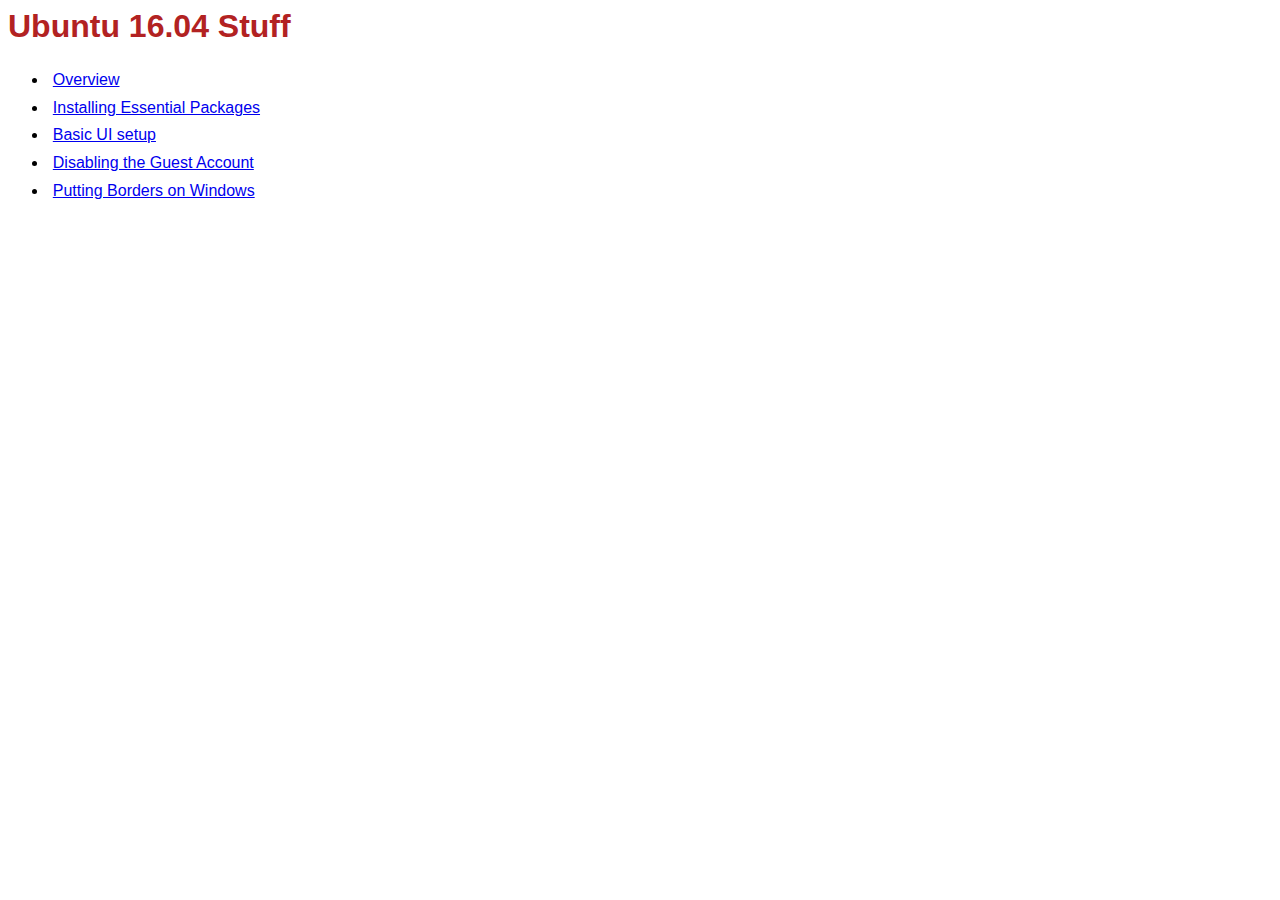
<file: index.htm>
<html>
<head>
    <link rel="stylesheet" href="css/style.css">
    <title>Ubuntu 16.04 Stuff</title>
</head>
<body>

<h1>Ubuntu 16.04 Stuff</h1>

<ul>
    <li> <a href="overview.htm">Overview</a> </li>
    <li> <a href="setup/essentials.htm">Installing Essential Packages</a> </li>
    <li> <a href="setup/basic-ui.htm">Basic UI setup</a> </li>
    <li> <a href="setup/disable-guest.htm">Disabling the Guest Account</a> </li>
    <li> <a href="setup/window-borders.htm">Putting Borders on Windows</a> </li>
</ul>

</body>
</html>
</file>
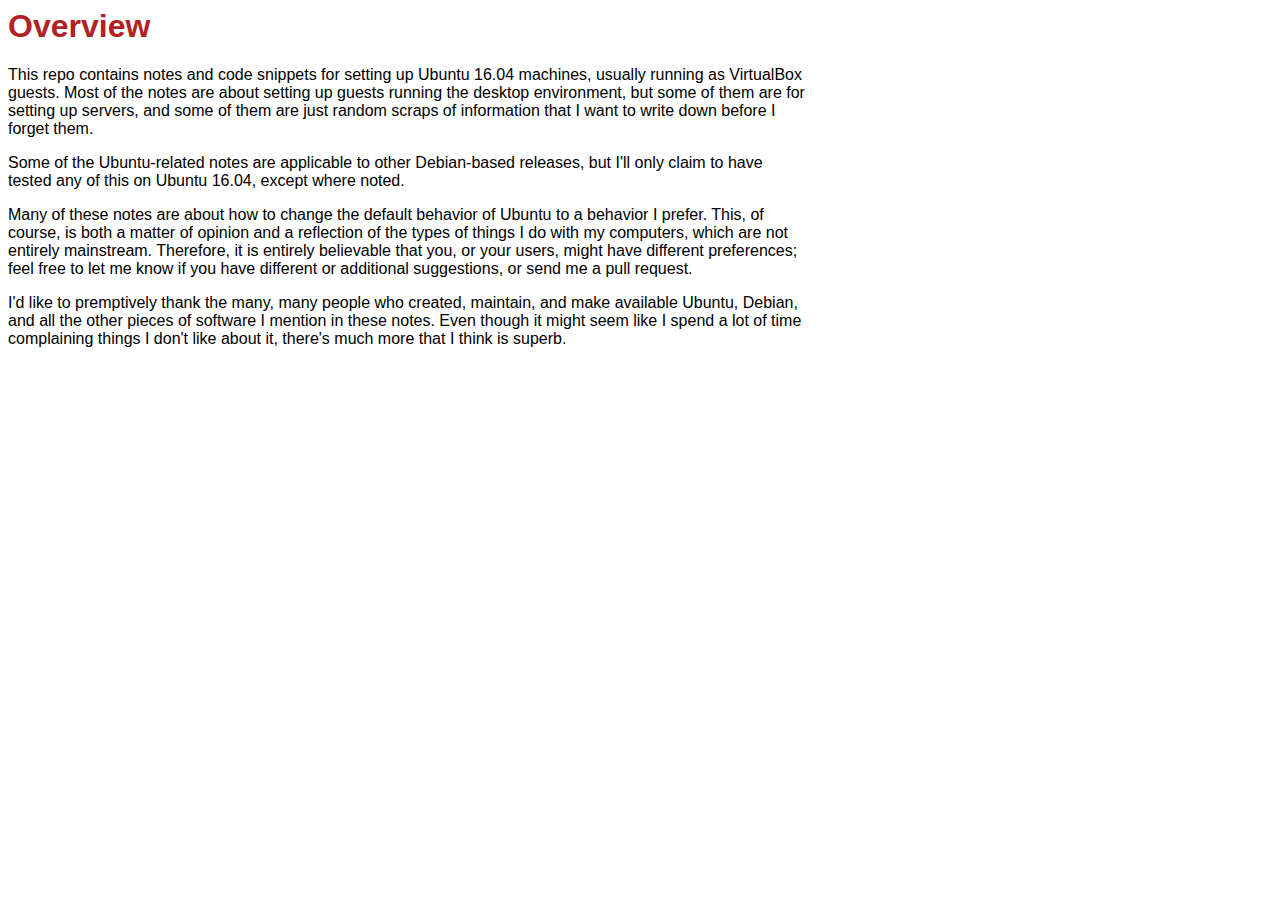
<file: overview.htm>
<html>
<head>
    <link rel="stylesheet" href="css/style.css">
    <title>Overview</title>
</head>
<body>

<h1>Overview</h1>

<p>
This repo contains notes and code snippets for setting
up Ubuntu 16.04 machines, usually running as VirtualBox
guests.
Most of
the notes are about setting up guests running the desktop
environment, but some of them are for setting up servers,
and some of them are just random scraps of information
that I want to write down before I forget them.
</p>

<p>
Some of the Ubuntu-related notes are applicable to other
Debian-based releases, but I'll only claim to have tested
any of this on Ubuntu 16.04, except where noted.
</p>

<p>
Many of these notes are about how to change the default
behavior of Ubuntu to a behavior I prefer.
This, of course, is both a matter of opinion and a reflection
of the types of things I do with my computers, which are
not entirely mainstream.
Therefore, it is entirely believable that you, or your users,
might have different preferences; feel free to let
me know if you have different or additional suggestions,
or send me a pull request.
</p>

<p>
I'd like to premptively thank the many, many people who
created, maintain, and make available
Ubuntu, Debian, and all the other pieces of software I mention
in these notes.  Even though it might seem like I spend a lot
of time complaining things I don't like about it, there's
much more that I think is superb.
</p>

</body>
</html>
</file>
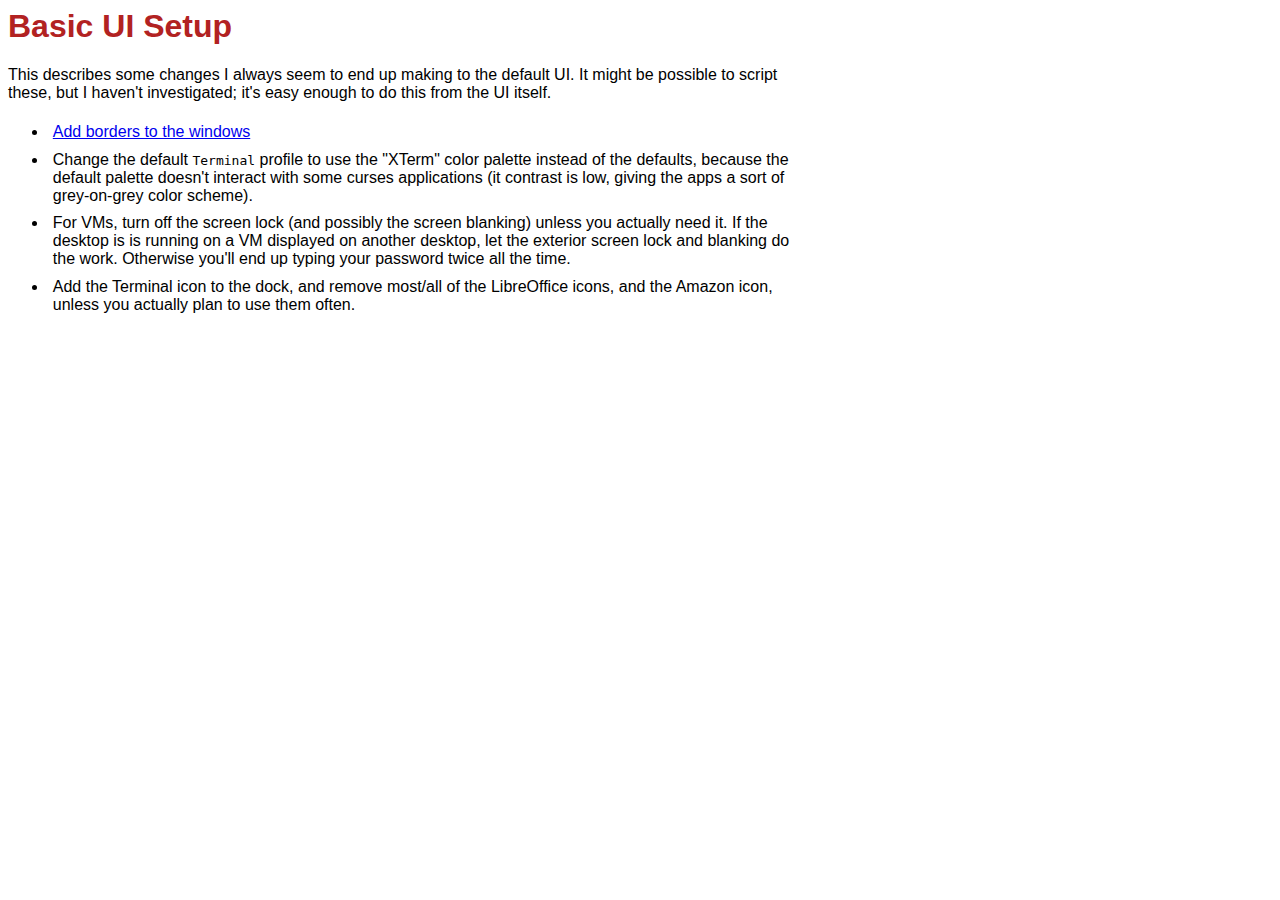
<file: setup/basic-ui.htm>
<html>
<head>
    <link rel="stylesheet" href="../css/style.css">
    <title>Basic UI Setup</title>
</head>
<body>

<h1>Basic UI Setup</h1>

<p> This describes some changes I always seem to end up making to
the default UI.  It might be possible to script these, but I haven't
investigated; it's easy enough to do this from the UI itself. </p>

<ul>
    <li> <a href="window-borders.htm">Add borders to the windows</a> </li>

    <li> Change the default <kbd>Terminal</kbd> profile to use the
	"XTerm" color palette instead of the defaults, because the
	default palette doesn't interact with some curses applications
	(it contrast is low, giving the apps a sort of grey-on-grey
	color scheme). </li>

    <li> For VMs, turn off the screen lock (and possibly the screen
	blanking) unless you actually need it.  If the desktop is
	is running on a VM displayed on another desktop, let the
	exterior screen lock and blanking do the work. Otherwise
	you'll end up typing your password twice all the time. </li>

    <li> Add the Terminal icon to the dock,
	and remove most/all of the LibreOffice icons,
	and the Amazon icon, unless you
	actually plan to use them often. </li>

</ul>

</body>
</html>
</file>
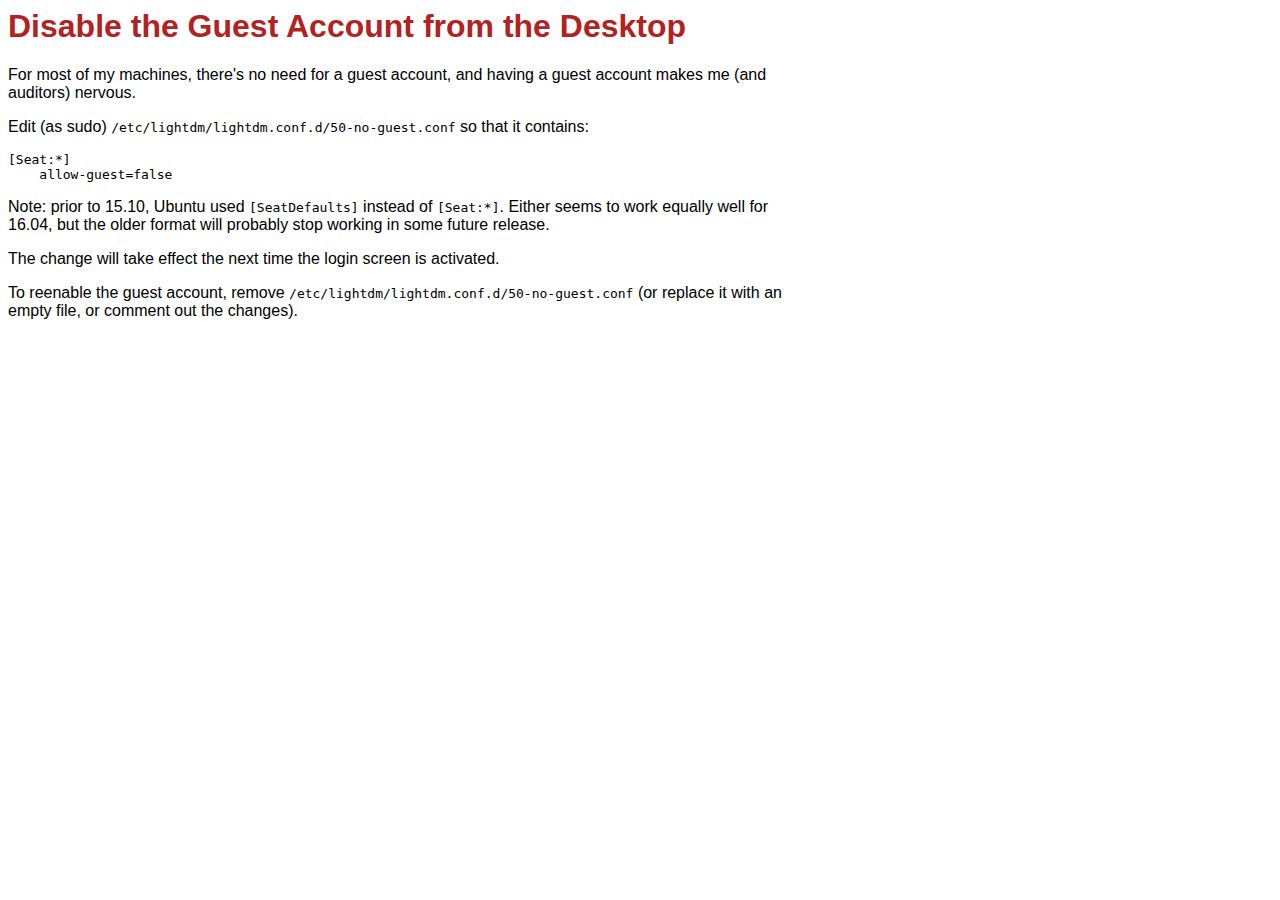
<file: setup/disable-guest.htm>
<html>
<head>
    <link rel="stylesheet" href="../css/style.css">
    <title>Disable the Guest Account</title>
</head>
<body>

<h1>Disable the Guest Account from the Desktop</h1>

<p> For most of my machines, there's no need for a guest account,
and having a guest account makes me (and auditors) nervous.  
</p>

<p> Edit (as sudo)
<kbd>/etc/lightdm/lightdm.conf.d/50-no-guest.conf</kbd>
so that it contains:

<pre>
[Seat:*]
    allow-guest=false
</pre>

<p>
Note: prior to 15.10, Ubuntu used <kbd>[SeatDefaults]</kbd> instead
of <kbd>[Seat:*]</kbd>.  Either seems to work equally well for 16.04,
but the older format will probably stop working in some future release.
</p>

<p>
The change will take effect the next time the login screen is
activated.
</p>

<p> To reenable the guest account, remove 
<kbd>/etc/lightdm/lightdm.conf.d/50-no-guest.conf</kbd> (or replace
it with an empty file, or comment out the changes).
</p>

</body>
</html>
</file>
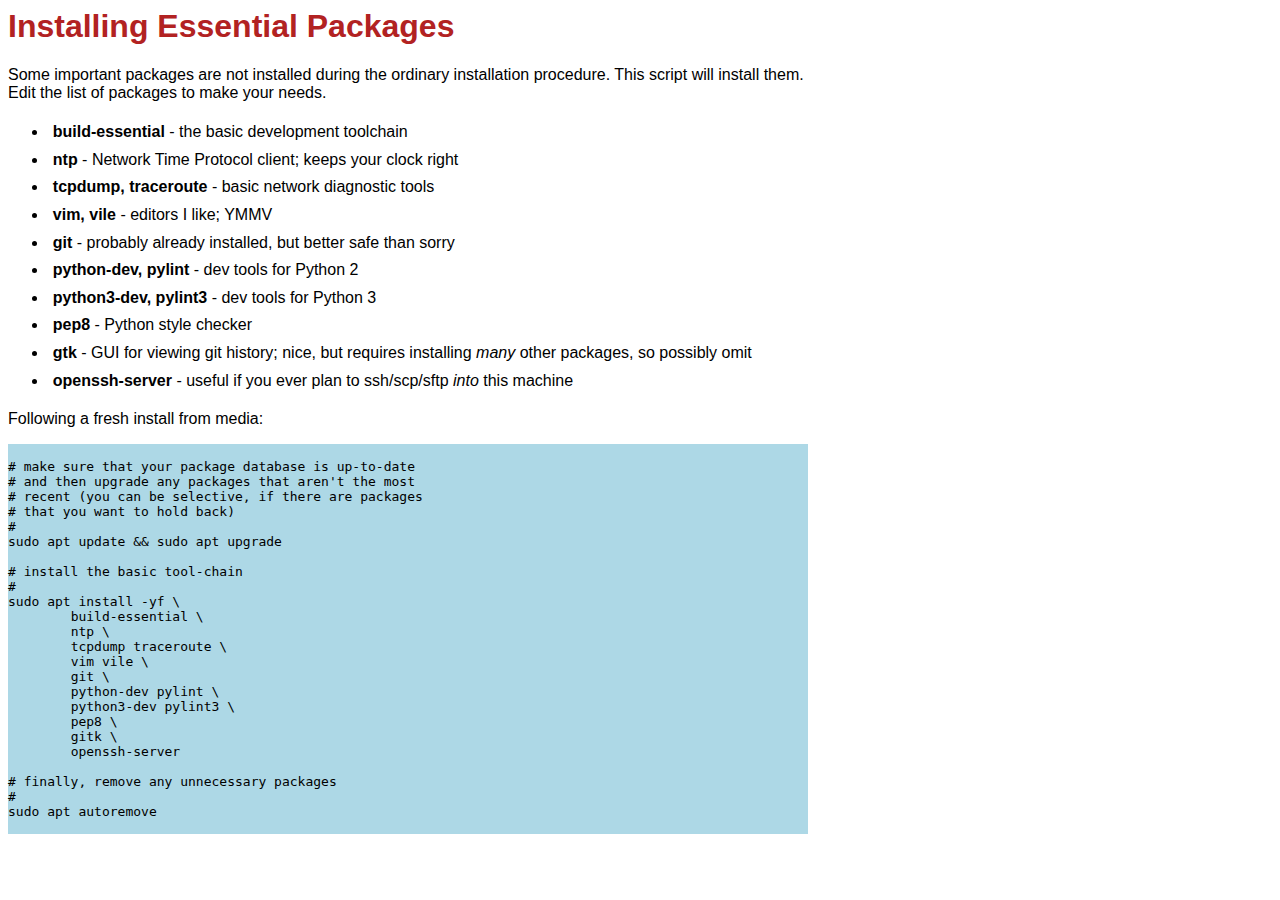
<file: setup/essentials.htm>
<html>
<head>
    <link rel="stylesheet" href="../css/style.css">
    <title>Installing Essential Packages</title>
</head>
<body>

<h1>Installing Essential Packages</h1>

<p> Some important packages are not installed during 
the ordinary installation procedure.
This script will install them.
Edit the list of packages to make your needs.
</p>

<ul>
    <li> <b>build-essential</b> - the basic development toolchain </li>
    <li> <b>ntp</b> - Network Time Protocol client;
	keeps your clock right </li>
    <li> <b>tcpdump, traceroute</b> - basic network diagnostic tools</li>
    <li> <b>vim, vile</b> - editors I like; YMMV</li>
    <li> <b>git</b> - probably already installed, but better safe than sorry</li>
    <li> <b>python-dev, pylint</b> - dev tools for Python 2</li>
    <li> <b>python3-dev, pylint3</b> - dev tools for Python 3</li>
    <li> <b>pep8</b> - Python style checker</li>
    <li> <b>gtk</b> - GUI for viewing git history; nice, but requires
	installing <em>many</em> other packages, so possibly omit</li>
    <li> <b>openssh-server</b> - useful if you ever plan to ssh/scp/sftp
	<em>into</em> this machine</li>
</ul>

<p>
Following a fresh install from media:
</p>

<code>
# make sure that your package database is up-to-date
# and then upgrade any packages that aren't the most
# recent (you can be selective, if there are packages
# that you want to hold back)
#
sudo apt update && sudo apt upgrade

# install the basic tool-chain
#
sudo apt install -yf \
	build-essential \
	ntp \
	tcpdump traceroute \
	vim vile \
	git \
	python-dev pylint \
	python3-dev pylint3 \
	pep8 \
	gitk \
	openssh-server

# finally, remove any unnecessary packages
#
sudo apt autoremove

</code>

</body>
</html>
</file>
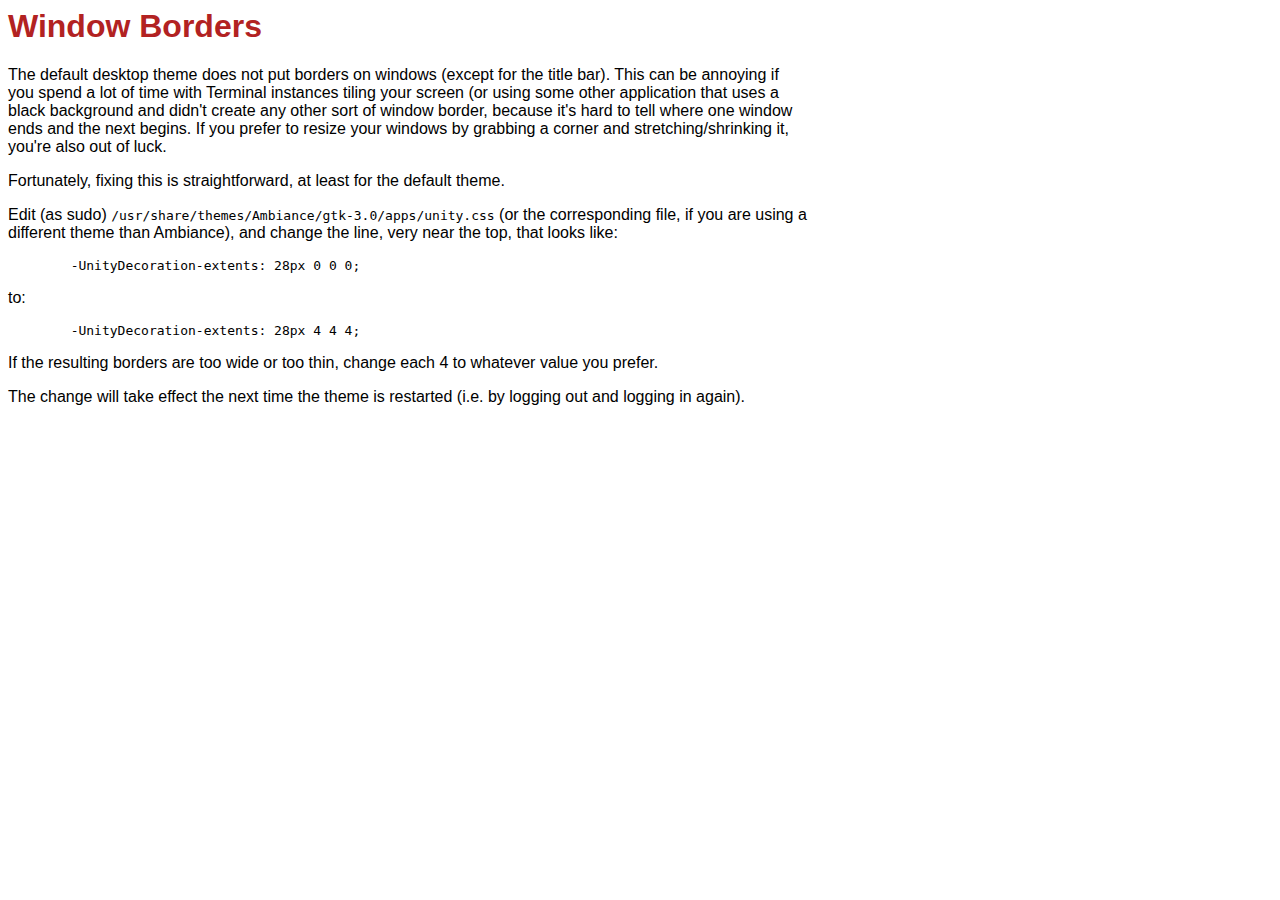
<file: setup/window-borders.htm>
<html>
<head>
    <link rel="stylesheet" href="../css/style.css">
    <title>Window Borders</title>
</head>
<body>

<h1>Window Borders</h1>

<p> The default desktop theme does not put borders on windows (except
for the title bar).  This can be annoying if you spend a lot of
time with Terminal instances tiling your screen (or using some other
application that uses a black background and didn't create any other
sort of window border, because it's hard to tell where one window
ends and the next begins.  If you prefer to resize your windows by
grabbing a corner and stretching/shrinking it, you're also out of
luck.  </p>

<p> Fortunately, fixing this is straightforward, at least for the
default theme. </p>

<p> Edit (as sudo)
<kbd>/usr/share/themes/Ambiance/gtk-3.0/apps/unity.css</kbd>
(or the corresponding file, if you are using a different
theme than Ambiance), and change the line, very near the top,
that looks like: </p>

<pre>
	-UnityDecoration-extents: 28px 0 0 0;
</pre>

<p> to: </p>

<pre>
	-UnityDecoration-extents: 28px 4 4 4;
</pre>

<p>
If the resulting borders are too wide or too thin, change each 4 to
whatever value you prefer.
</p>

<p>
The change will take effect the next time the theme is restarted
(i.e. by logging out and logging in again).
</p>

</body>
</html>
</file>
<file: css/style.css>
<!DOCTYPE html>
<style>
body {
    font-family: Arial, Helvetica, sans-serif;
}

body {
    font-family: Arial, Helvetica, sans-serif;
    max-width: 50em;
}

h1, h2, h3 {
    font-family: Arial, Helvetica, sans-serif;
    color: firebrick
}
li {
    padding: 0.3em;
}

code {
    background-color: lightblue;
    display: block;
    font-family: monospace;
    margin: 1em 0;
    max-width: 85em;
    white-space: pre;
}

output {
    background-color: navajowhite;
    display: block;
    font-family: monospace;
    margin: 1em 0;
    max-width: 85em;
    white-space: pre;
}

</style>
</html>
</file>
